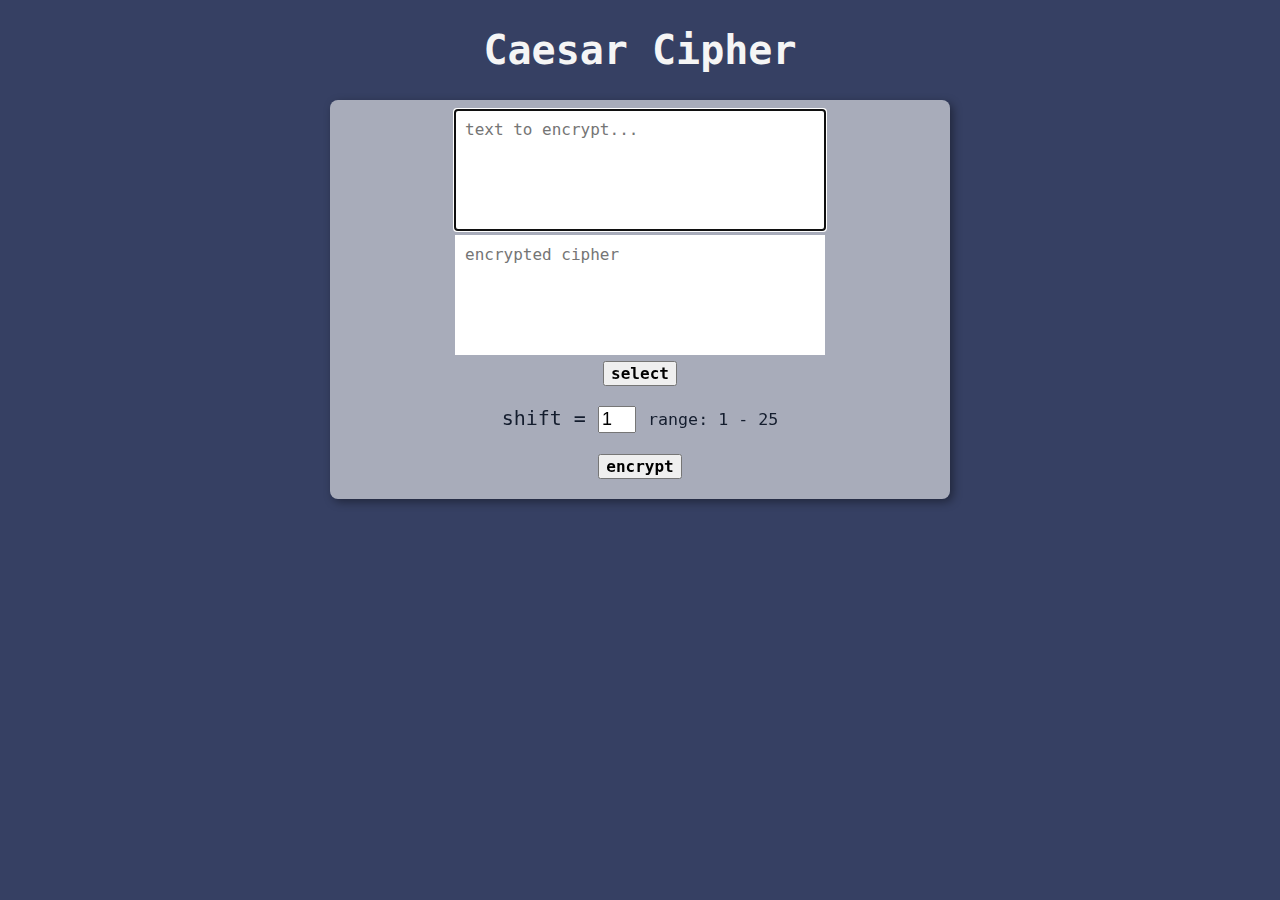
<file: v0.1/index.html>
<!DOCTYPE html>
<html lang="en">
<head>
    <meta charset="UTF-8">
    <meta name="viewport" content="width=device-width, initial-scale=1.0">
    <title>Caesar (shift) cipher</title>
    <link rel="stylesheet" href="style.css">
</head>
<body>
    <header>
        <h1>Caesar Cipher</h1>
    </header>
    <section>
        <div id="textarea">
            <textarea id="intext" cols="60" rows="8" placeholder="text to encrypt..." autofocus></textarea> <br>
            <textarea id="outtext" cols="60" rows="8" placeholder="encrypted cipher" readonly></textarea> <br>
            <input type="button" value="select" id="select" onclick="outtext.select()">
        </div>
        
        <div id="shift">
            <p>shift = <input type="number" value="1" id="shift" min="1" max="25"> <small>range: 1 - 25</small></p>
        </div>

        <div id="encrypt">
            <input type="button" class="button" value="encrypt" id="translate" onclick="Encrypt()">
        </div>
    </section>
    <footer>
        <p></p>
    </footer>
    <script src="script.js"></script>
</body>
</html>
</file>
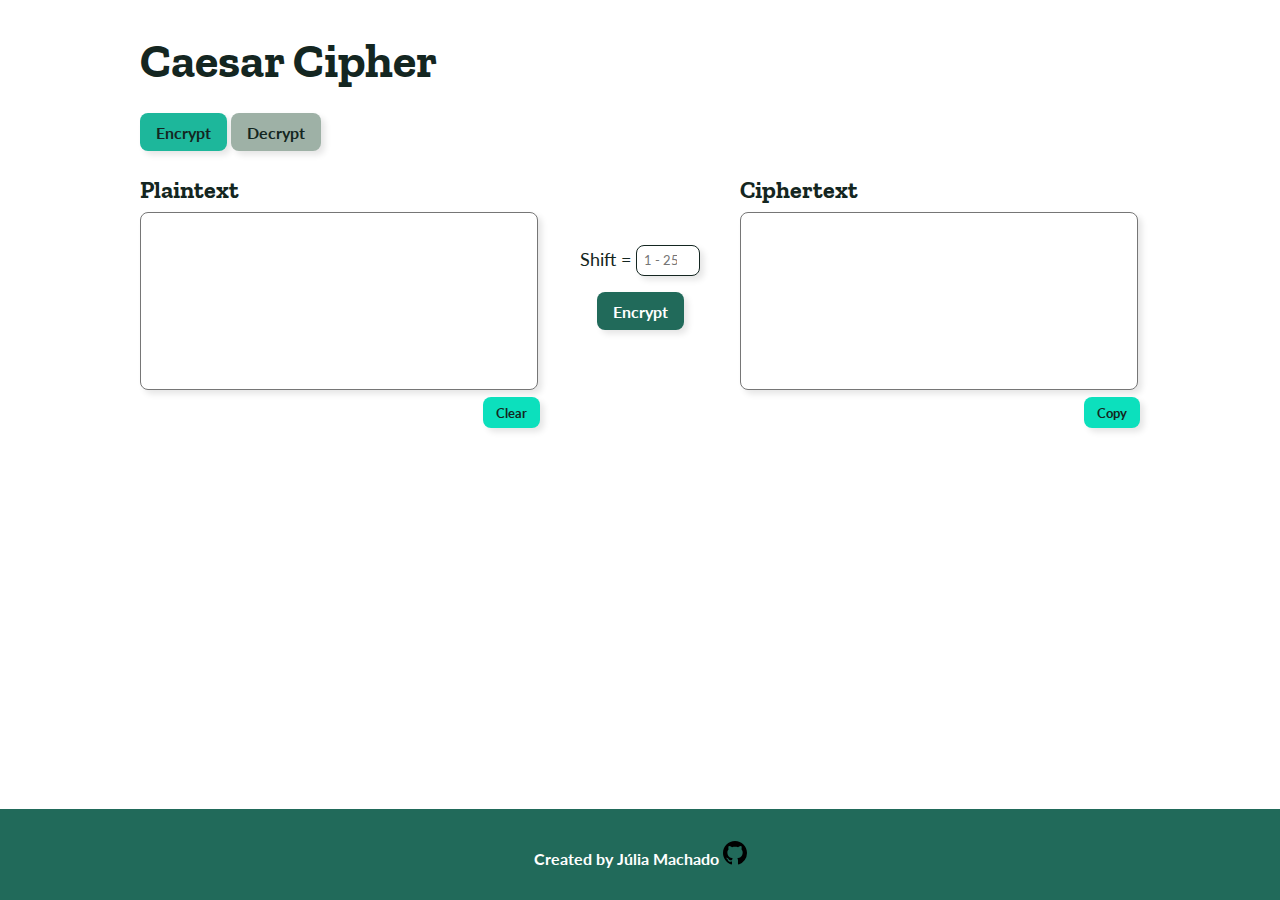
<file: v1.0/index.html>
<!DOCTYPE html>
<html lang="en">
<head>
    <meta charset="UTF-8">
    <meta http-equiv="X-UA-Compatible" content="IE=edge">
    <meta name="viewport" content="width=device-width, initial-scale=1.0">
    <title>Caesar Cipher</title>
    <link rel="stylesheet" href="style.css">
</head>
<body>
    <header>
        <nav>
            
        </nav>
    </header>
    <div class="container">
        <main>
            <div class="row">
                <div class="col">
                    <h1>Caesar Cipher</h1>
                </div>
            </div>
            <div class="row">
                <div class="col">
                    <input type="radio" name="encrypt" id="encrypt" class="radio-check" onchange="changeMode()" checked>
                    <label for="encrypt" class="radio-label btn">Encrypt</label>
                    <input type="radio" name="encrypt" id="decrypt" class="radio-check" onchange="changeMode()">
                    <label for="decrypt" class="radio-label btn">Decrypt</label>
                </div>
            </div>
            <div class="row">
                <div class="col full-width col-2">
                    <h2 id="input-text-title">Plaintext</h2>
                    <textarea id="input-text" class="text-box"></textarea>
                    <button class="btn btn-small" onclick="clearText()">Clear</button>
                </div>
                <div class="col col-1">
                    <label for="shift" id="shift-label">Shift = </label>
                    <input id="shift" type="number" min="1" max="25" placeholder="1 - 25"> <br>
                    <button id="enter-btn" class="btn" onclick="convert()">Encrypt</button>
                </div>
                <div class="col full-width col-2">
                    <h2 id="output-text-title">Ciphertext</h2>
                    <textarea id="output-text" class="text-box" readonly></textarea>
                    <button class="btn btn-small" onclick="copyText()">Copy</button>
                </div>
            </div>
        </main>
    </div>
    <footer>
        <p>Created by Júlia Machado <a href="https://github.com/juliamxx" target="blank"><svg height="24" aria-hidden="true" viewBox="0 0 16 16" version="1.1" width="24" data-view-component="true" class="octicon octicon-mark-github v-align-middle">
            <path fill-rule="evenodd" d="M8 0C3.58 0 0 3.58 0 8c0 3.54 2.29 6.53 5.47 7.59.4.07.55-.17.55-.38 0-.19-.01-.82-.01-1.49-2.01.37-2.53-.49-2.69-.94-.09-.23-.48-.94-.82-1.13-.28-.15-.68-.52-.01-.53.63-.01 1.08.58 1.23.82.72 1.21 1.87.87 2.33.66.07-.52.28-.87.51-1.07-1.78-.2-3.64-.89-3.64-3.95 0-.87.31-1.59.82-2.15-.08-.2-.36-1.02.08-2.12 0 0 .67-.21 2.2.82.64-.18 1.32-.27 2-.27.68 0 1.36.09 2 .27 1.53-1.04 2.2-.82 2.2-.82.44 1.1.16 1.92.08 2.12.51.56.82 1.27.82 2.15 0 3.07-1.87 3.75-3.65 3.95.29.25.54.73.54 1.48 0 1.07-.01 1.93-.01 2.2 0 .21.15.46.55.38A8.013 8.013 0 0016 8c0-4.42-3.58-8-8-8z"></path>
        </svg></a></p>
    </footer>
    <script src="script.js"></script>
</body>
</html>
</file>
<file: v0.1/style.css>
body {
    background: rgb(54, 64, 99);
    color: rgb(20, 29, 46);
    font: normal 20px monospace;
    text-align: center;
}
header{
    color: rgb(245, 245, 245);
}
section {
    background: rgba(245, 245, 245, 0.6);
    width: 600px;
    border-radius: 8px;
    padding: 10px;
    margin: auto;
    box-shadow: 3px 3px 10px rgba(0, 0, 0, 0.4);
}
textarea {
    width: 350px;
    height: 100px;
    border: none;
    padding: 10px;
    resize: none;
    font-size: 16px
}
footer{
    color: whitesmoke;
}
input[type=button] {
    font: bold 16px monospace;
}
input#shift{
    width: 30px;
    font-size: 18px;
}
div#encrypt {
    margin: 10px;
}
</file>
<file: v1.0/style.css>
@import url('https://fonts.googleapis.com/css2?family=Bree+Serif&family=Lato:ital,wght@0,300;0,400;0,700;1,300;1,400&display=swap');
@import url('https://fonts.googleapis.com/css2?family=Zilla+Slab:ital,wght@0,700;1,700&display=swap');
/*
font-family: 'Bree Serif', serif;
font-family: 'Lato', sans-serif;
*/

:root {
    /*color palette*/
    --c1: #e3fbf4;
    --c2: #0ce0bd;
    --c3: #9eb1a6;
    --c4: #1db79b;
    --c5: #216a5a;
    --c6: #142621;
    --c7: #5d5d5d;
}

* {
    margin: 0;
    font-family: 'Lato', sans-serif;
    color: var(--c6);
}

html {
    height: 100%;
}

/*_____ TYPOGRAPHY _____*/

h1 {
    font-family: 'Zilla Slab', serif;
    font-size: 3rem;
}

h2 {
    font-family: 'Zilla Slab', serif;
    font-size: 1.5rem;
    margin-bottom: .5rem;
}

footer {
    background-color: var(--c5);
    padding: 2rem;
    text-align: center;
    margin-top: auto;
}

footer > p {
    color: #FFF;
    font-weight: 700;
}

.btn {
    border: none;
    border-radius: .5rem;
    padding: .6em 1em;
    font-size: 1rem;
    font-weight: 700;
    box-shadow: 4px 4px 6px rgba(0, 0, 0, 0.1);
    cursor: pointer;
    transition: 0.6s;
}

.radio-check {
    opacity: 0;
    position: fixed;
    width: 0;
}

.radio-label {
    display: inline-block;
    background-color: var(--c3);
}

.radio-check:focus + .radio-label,
.radio-check:checked + .radio-label {
    background-color: var(--c4);
}

.radio-label:hover {
    background-color: var(--c2);
}

#enter-btn {
    background-color: var(--c5);
    color: white;
}

#enter-btn:focus,
#enter-btn:hover {
    background-color: var(--c4);
}

.btn-small {
    font-size: .8rem;
    background-color: var(--c2);
    position: absolute;
    right: 0;
    bottom: -1.8rem;
}

.btn-small:hover {
    background-color: var(--c4);
}

#shift-label {
    font-size: 1.125rem;
    font-weight: 400;
}

#shift {
    width: 3rem;
    padding: .5em;
    border-radius: .5rem;
    border: 1px solid var(--c6);
    box-shadow: 4px 4px 6px rgba(0, 0, 0, 0.1);
    margin-bottom: 1rem;
}



/*_______ LAYOUT _______*/

body {
    display: flex;
    flex-direction: column;
    height: 100%;
}

.container {
    width: 90%;
    margin: 2rem auto;
}

.row {
    display: flex;
    flex-direction: column;
    align-items: center;
}

.col {
    /*border: 1px solid springgreen;*/
    margin-bottom: 1.5rem;
    position: relative;
}

.col-1 {
    text-align: center;
}

.text-box {
    resize: none;
    border-radius: .5rem;
    box-shadow: 4px 4px 6px rgba(0, 0, 0, 0.1);
    width: 95%;
    height: 10em;
    padding: .5em;
    font-size: 1rem;
    color: var(--c7);
    margin-bottom: .4rem;
}

.full-width {
    width: 100%;
}

@media (min-width: 720px) {
    .container {
        max-width: 1000px;
    }

    .row {
        flex-direction: row;
        justify-content: space-between;
    }

    .col-2 {
        width: 40%;
    }

    .col-1 {
        width: 20%;
    }
}
</file>
